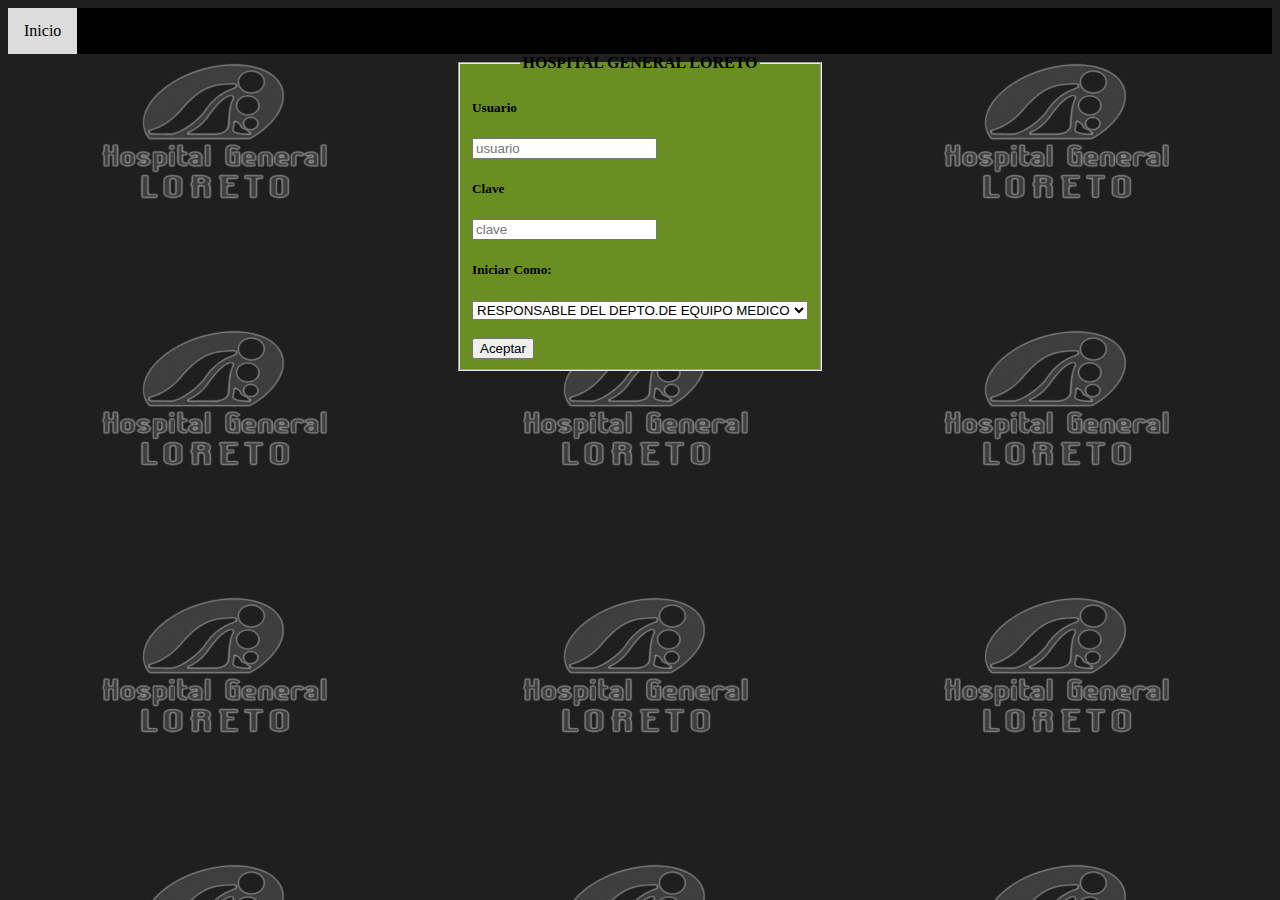
<file: ICMAN/biomedica_hospital_loreto/index.html>
<!DOCTYPE html>
<html>
<head>
	<title>INVENTARIO MANTENIMIENTO BIOMEDICA</title>
	<link rel="stylesheet" type="text/css" href="_css/estilo.css">
</head>
<body>
<ul>
	<li><a class="active" href="index.html">Inicio</a></li>
	
</ul>
<form action="login.php" name="form1" method="post">
		<fieldset style="width:200px;margin:0 auto;">
			<legend style="margin:0 auto;"><b>HOSPITAL GENERAL LORETO			
			</b></legend>		
			<h5>Usuario</h5>			
			<input type="text" name="usr" placeholder="usuario" required>
			<h5>Clave</h5>
			<input type="password" name="pass" placeholder="clave" required>
			<h5>Iniciar Como:</h5>
			<select name="tipo">
				<option value="admin">RESPONSABLE DEL DEPTO.DE EQUIPO MEDICO</option>
			</select>
			<br><br>
			<input type="submit" value="Aceptar">
		</fieldset>
	</form>
</body>
</html>
</file>
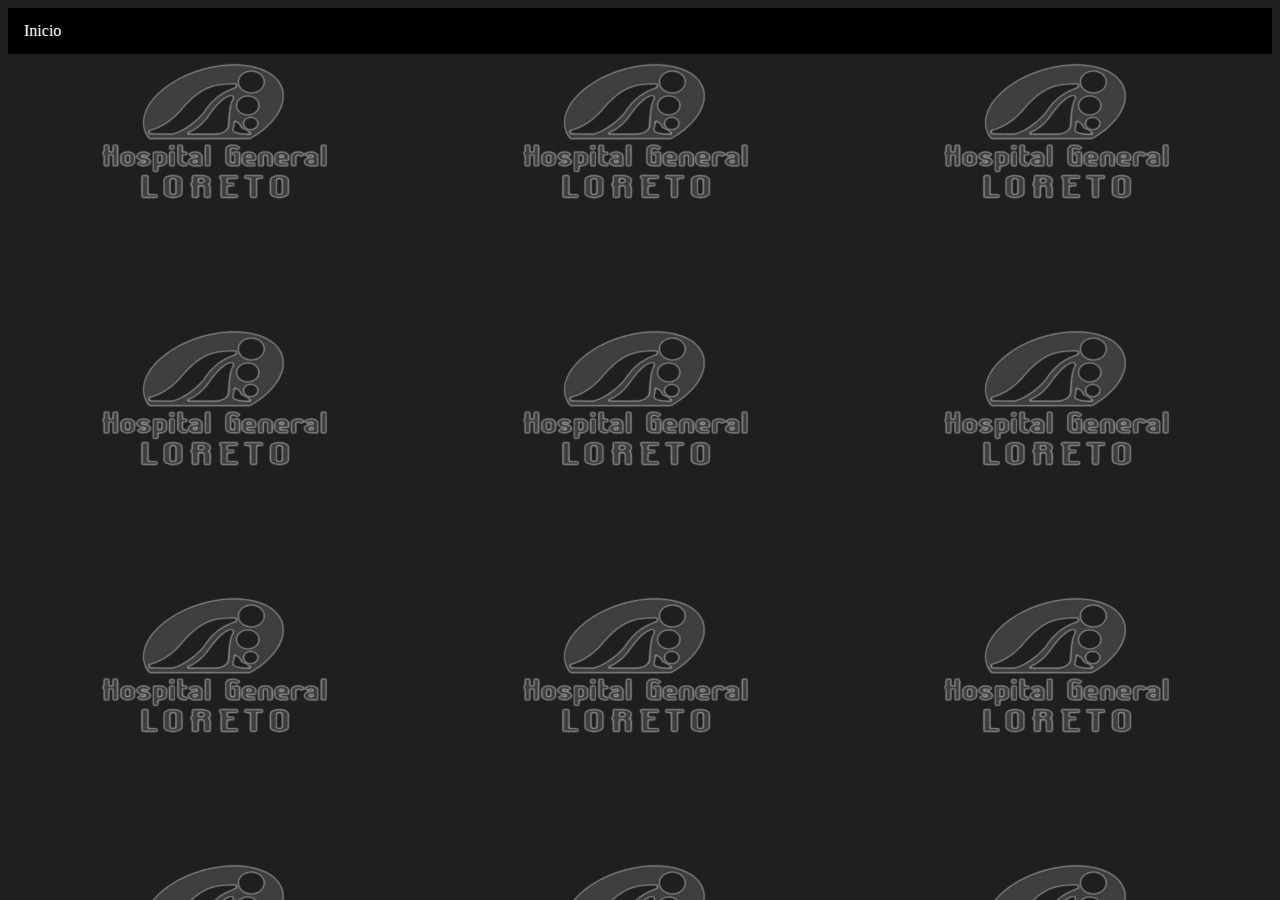
<file: ICMAN/biomedica_hospital_loreto/registro.html>
<!DOCTYPE html>
<html lang="en">
<head>
    <meta charset="UTF-8">
    <meta http-equiv="X-UA-Compatible" content="IE=edge">
    <meta name="viewport" content="width=device-width, initial-scale=1.0">
	<title>CONSULTORIO</title>
	<link rel="stylesheet" type="text/css" href="_css/estilo.css">
</head>
<body>
<ul>
	<li><a href="index.html">Inicio</a></li>
</file>
<file: ICMAN/biomedica_hospital_loreto/_css/estilo.css>
body{
    background-color: rgb(0,128,128,1);
	background-image: url(../_img/fondo.jpg);
}

table {
	background-color: rgba(32,178,170,1);
	border-collapse: collapse;
	width: 90%;
}

th, td {
  text-align: left;
  border-bottom: 1px solid #ddd;
}
th {
  background-color: rgba(143,188,143,1);
  color: black;
}
tr:hover {
	background-color: rgba(85,107,47,1);
}

tr:nth-child(even){
	background-color: #f2f2f2
}

tr:nth-child(even):hover{
	background-color: rgba(85,107,47,1);
}

fieldset{
	 background-color: rgba(107,142,35,1);
}

ul {
    list-style-type: none;
    margin: 0;
    padding: 0;
    overflow: hidden;
    background-color: rgba(0,0,0,1);
}
li {
    float: left;
}
li a {
    display: block;
    color: white;
    text-align: center;
    padding: 14px 16px;
    text-decoration: none;
}
li a:hover {
    background-color: rgba(220,220,220,1);
	color: black;
}
.active{
	background-color: rgba(220,220,220,1);
	color: black;
}

li a, .dropbtn {
    display: inline-block;
    color: white;
    text-align: center;
    padding: 14px 16px;
    text-decoration: none;
}


li.dropdown {
    display: inline-block;
}

.dropdown-content {
    display: none;
    position: absolute;
    background-color: rgba(0,0,0,1);
	
    min-width: 120px;
    box-shadow: 0px 8px 16px 0px rgba(0,0,0,1);
    z-index: 1;
}

.dropdown-content a {
    color:rgba(255,255,255,1);
    padding: 12px 16px;
    text-decoration: none;
    display: block;
    text-align: left;
}

.dropdown-content a:hover {
	background-color:  rgba(175, 237, 128);
}

.dropdown:hover .dropdown-content {
    display: block;
}
</file>
